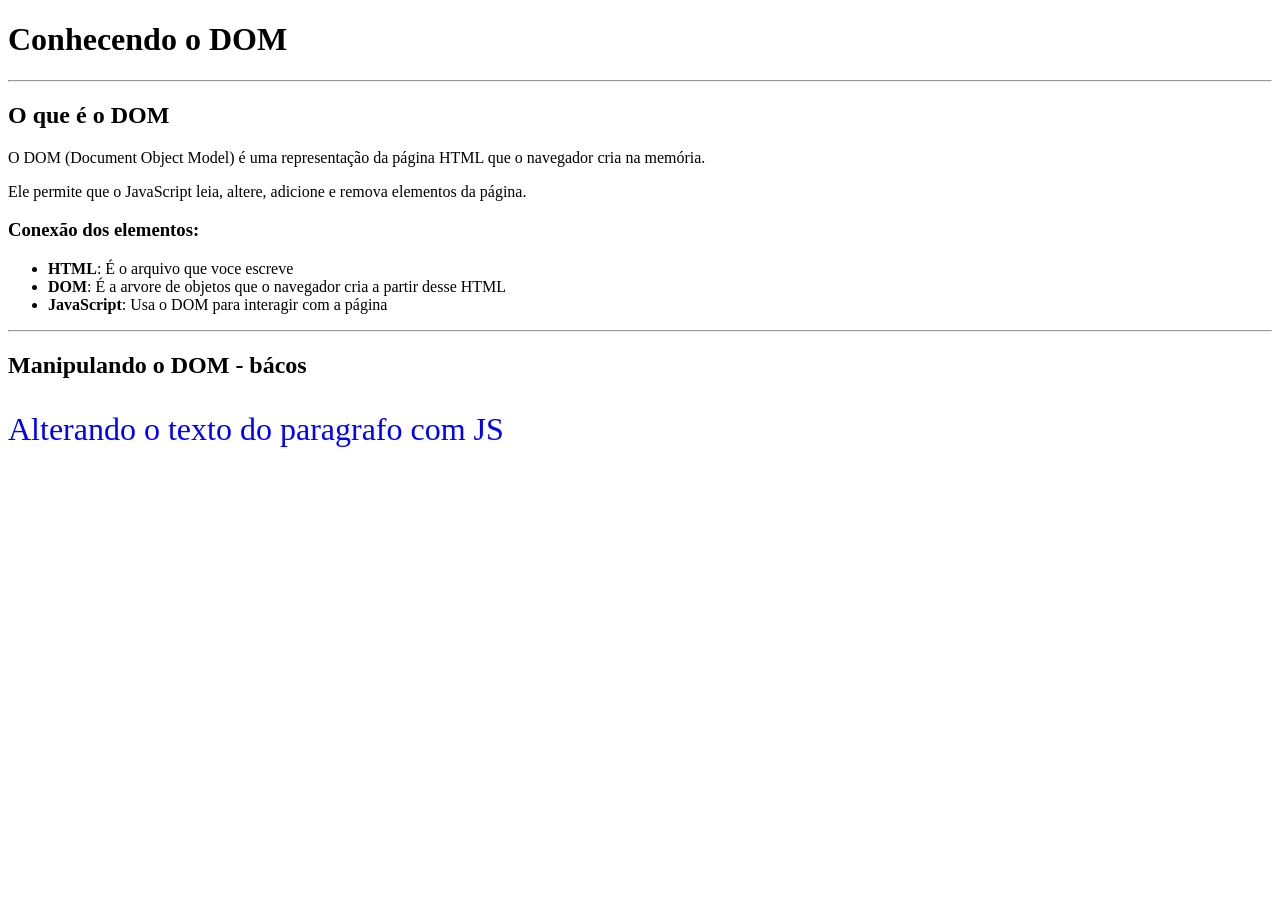
<file: inicio-dom.html>
<!DOCTYPE html>
<html lang="pt-br">
<head>
    <meta charset="UTF-8">
    <meta name="viewport" content="width=device-width, initial-scale=1.0">
    <title>Manipulando o DOM</title>
</head>


<body>

    <h1> Conhecendo o DOM</h1>
    <hr>
    <h2>O que é o DOM</h2>    
    <p> O DOM (Document Object Model) é uma representação da página
    HTML que o navegador cria na memória.</p>

    <p>Ele permite que o JavaScript leia, altere, adicione e remova elementos
        da página.</p>

        <h3> Conexão dos elementos:</h3>
        <ul>
            <li><strong>HTML</strong>: É o arquivo que voce escreve</li> 
            <li><strong>DOM</strong>: É a arvore de objetos que o navegador cria a partir desse HTML</li>
            <li><strong>JavaScript</strong>: Usa o DOM para interagir com a página</li>
        </ul>

        <hr>

        <h2>Manipulando o DOM - bácos</h2>
        <p id="paragrafo">Trabalhar com JavaScript é muito divertido</p>


        <script src="inicio-dom.js"></script>
</body>
</html>
</file>
